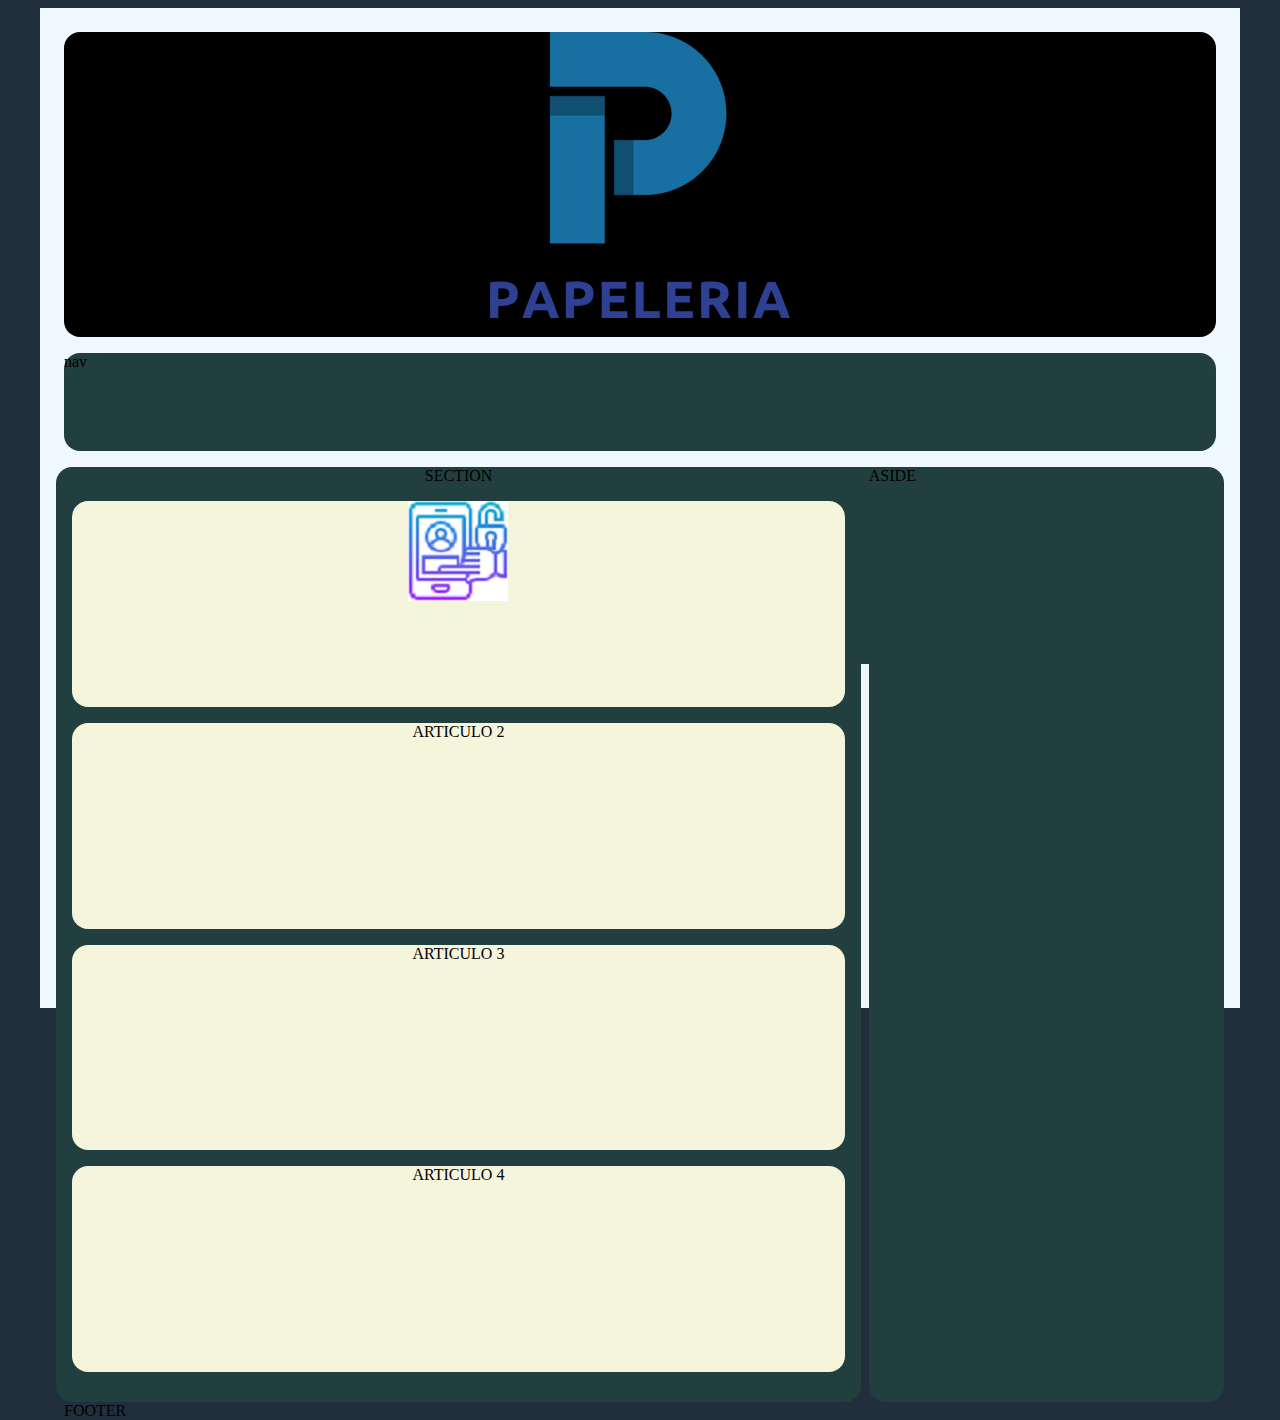
<file: web/index.html>
<!DOCTYPE html>

<html>
    <head>
        <title>paginaprincipal</title>
        <meta charset="UTF-8">
        <meta name="viewport" content="width=device-width, initial-scale=1.0">
        <link href="css/estilos.css" rel="stylesheet" type="text/css"/>
    </head>
    <body>
        <div id="contenedor">
            <div id="header"><img src="medios/imagen1.png" alt="logo"/></div>                   
            <div id="nav">nav</div>
            <div id="section">SECTION   
                <article class="articulo">
                    <a href="iniciodesesion.html">
                        <img src="medios/iniciar-sesion.png" alt="imagen2"/>
                    </a>
                </article>
                <article class="articulo">ARTICULO 2</article>
                <article class="articulo">ARTICULO 3</article>
                <article class="articulo">ARTICULO 4</article>
            </div>   
            <div id="aside">ASIDE </div>
            <div id="footer">FOOTER</div>
        </div>
        
    </body>
</html>
</file>
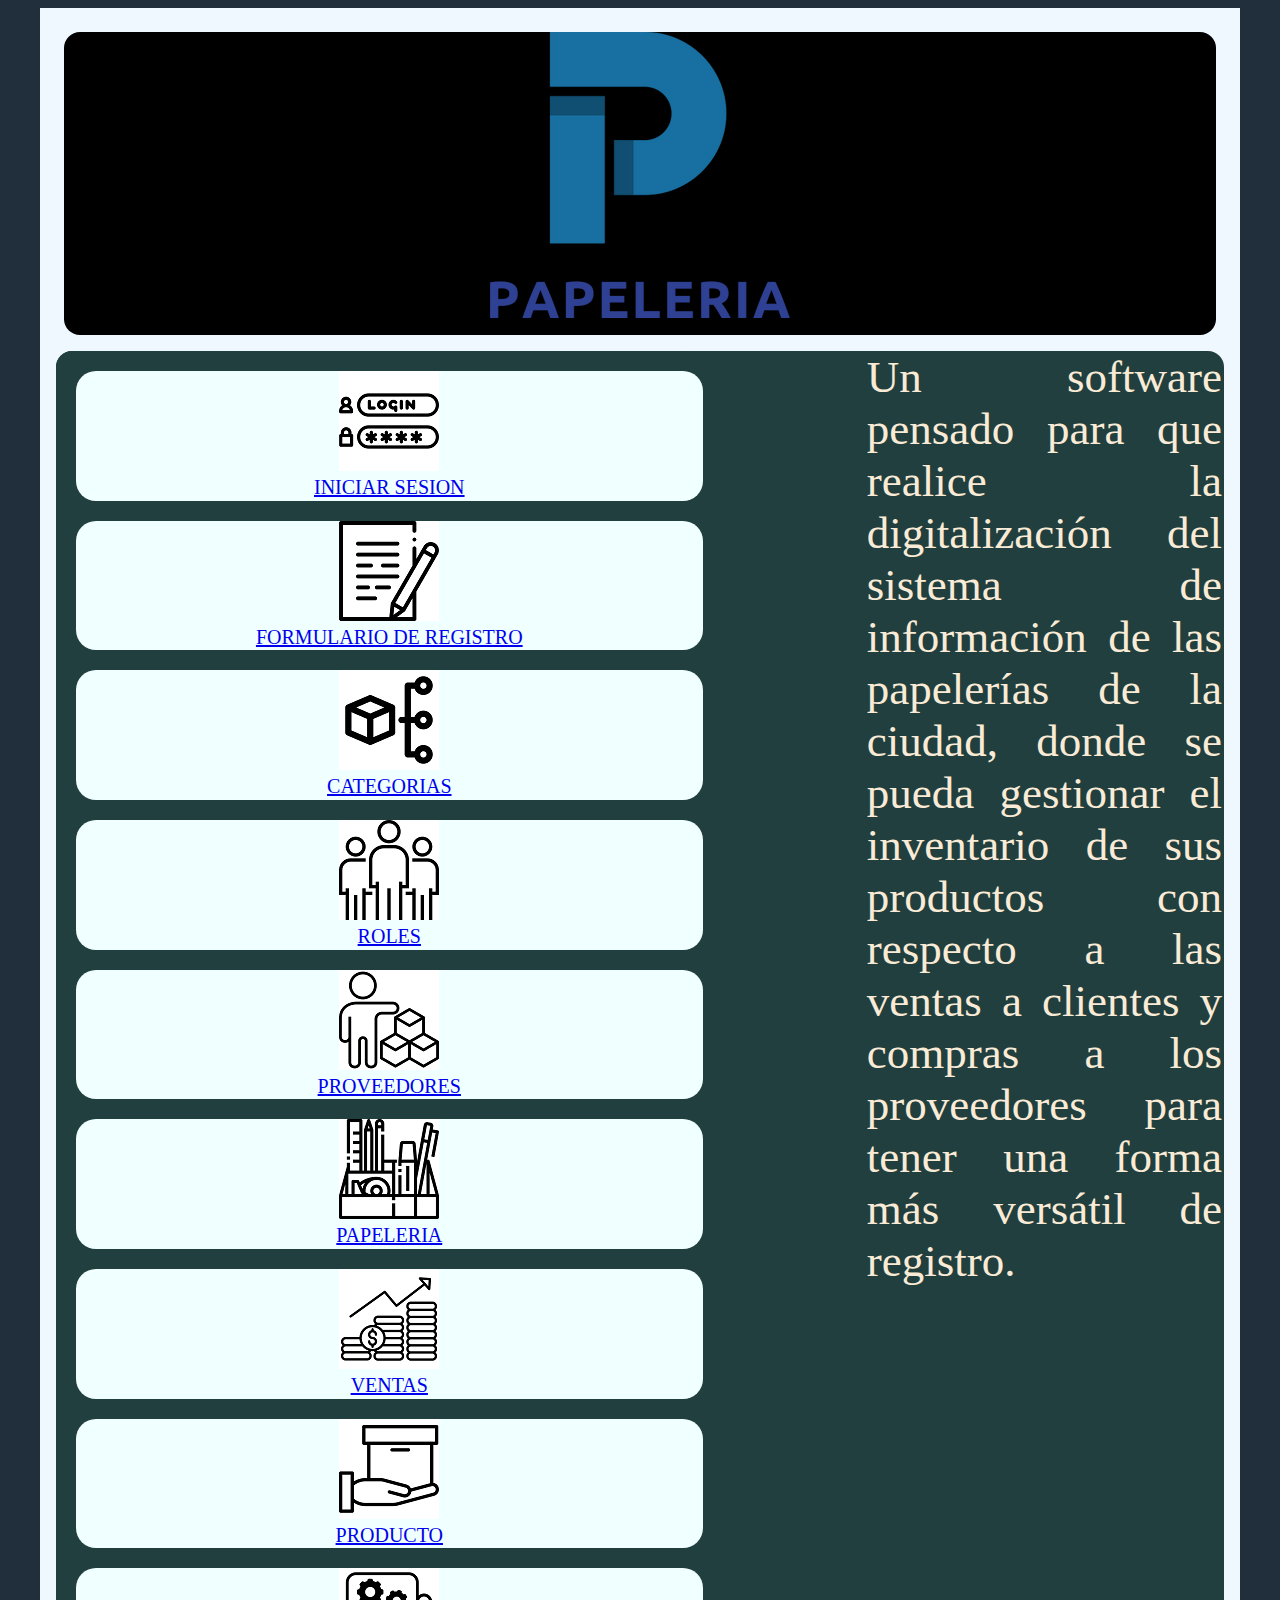
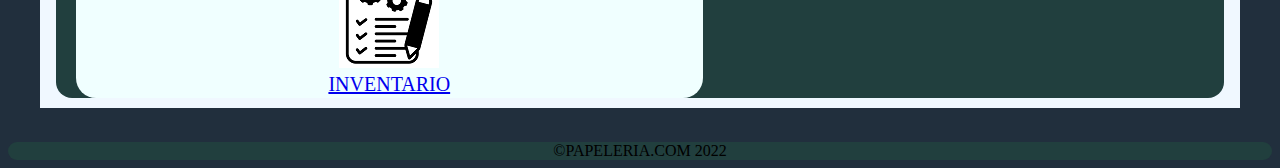
<file: Papeleria/src/main/resources/static/index.html>
<!DOCTYPE html>
<html>
    <head>
        <title>PAPELERIA.COM</title>
        <link rel="shortcut icon" type="image/x-icon" href="medios/imagen1.png">
        <meta charset="UTF-8">
        <meta name="viewport" content="width=device-width, initial-scale=1.0">
        <link href="css/estilos.css" rel="stylesheet" type="text/css"/>
    </head>
    <body>
        <div id="contenedor">
            <div id="header"><img src="medios/imagen1.png" alt="logo"/></div>                   
            <div id="nav"></div>
            <div id="section">  
                <article class="articulo">
                    <a href="iniciodesesion.html">
                        <img src="medios/inicio de sesion.png" alt="Inicio de sesion"/>
                        <p>INICIAR SESION</p>
                    </a>
                   
                </article>
                <article class="articulo"> 
                    <a href="usuario.html">
                        <img src="medios/imagen 3.png" alt="imagen3"/>
                        <p>FORMULARIO DE REGISTRO</p>
                    </a>
                </article>
                
                <article class="articulo">
                    <a href="categoria.html">
                        <img src="medios/imagen 4.png" alt="categorias"/>
                        <p> CATEGORIAS </p>
                    </a>
                </article>
                <article class="articulo">
                    <a href="roles.html">
                        <img src="medios/roles.png" alt="rol"/>
                        <p>ROLES</p>
                    </a>
                </article>
                <article class="articulo">
                    <a href="proveedor.html">
                        <img src="medios/provedores.png" alt="proveedor"/>
                        <p>PROVEEDORES</p>
                    </a>
                </article>
                <article class="articulo">
                    <a href="papeleria.html">
                        <img src="medios/papelerias.png" alt="papelerias"/>
                        <p>PAPELERIA</p>
                    </a>
                </article>
                <article class="articulo"> 
                    <a href="ventas.html">
                        <img src="medios/ventas.png" alt="ventas"/>
                        <p>VENTAS</p>
                    </a>
                </article>
                <article class="articulo">
                    <a href="producto.html">
                        <img src="medios/productos.png" alt="productos"/>
                        <p>PRODUCTO</p>
                    </a>
                </article>
                <article class="articulo">
                    <a href="inventario.html">
                        <img src="medios/inventarios.png" alt="Inventarios"/>
                        <p>INVENTARIO</p>
                    </a>
                </article>



            </div>   
            <div id="aside"><p>Un software pensado para que realice la digitalización del sistema de información de las papelerías de la ciudad, donde se pueda gestionar el inventario de sus productos con respecto a las ventas a clientes y compras a los proveedores para tener una forma más versátil de registro.</p> </div>
            <div id="footer"></div>
        </div>
        <br>
        <div id="footer"><p>&copy;PAPELERIA.COM 2022</p></div>

    </body>
</html>
</file>
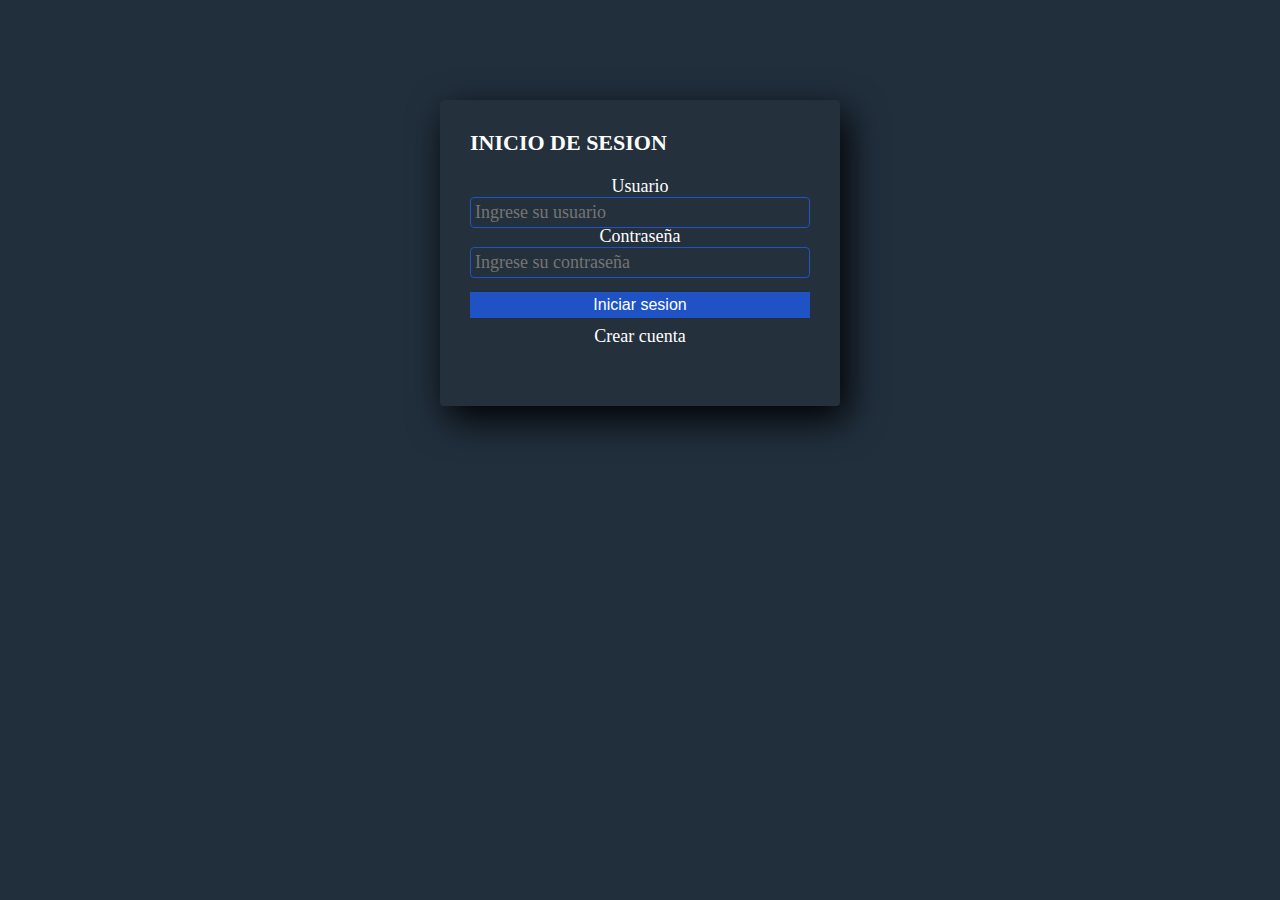
<file: web/iniciodesesion.html>
<!DOCTYPE html>

<html>
    <head>
        <title>INICIO DE SESION</title>
        <meta charset="UTF-8">
        <meta name="viewport" content="width=device-width, initial-scale=1.0">
        <link href="css/estilos.css" rel="stylesheet" type="text/css"/>
    </head>
    <body>
        <section class="form-registrer">
            <h4>INICIO DE SESION</h4>
        <form name="form1" method="post" action="">
            <p>
                <label for="USUARIO">Usuario</label>
                <input class="controls" type="text" name="Uusuario" id="Usuario" placeholder="Ingrese su usuario">
            </p>
            
            <p>
                <label for="CONTRASENA">Contraseña</label>
                <input class="controls" type="password" name="Contraseña" id="Contraseña" placeholder="Ingrese su contraseña">
            </p>
            <p>
                <input class="botons"type="submit" name="Iniciar Sesion" id="Iniciar Sesion" value="Iniciar sesion">
            </p>
            <p><a href="registro.html">Crear cuenta</a></p>
      
        </form>   
        </section>
    </body>
</html>
</file>
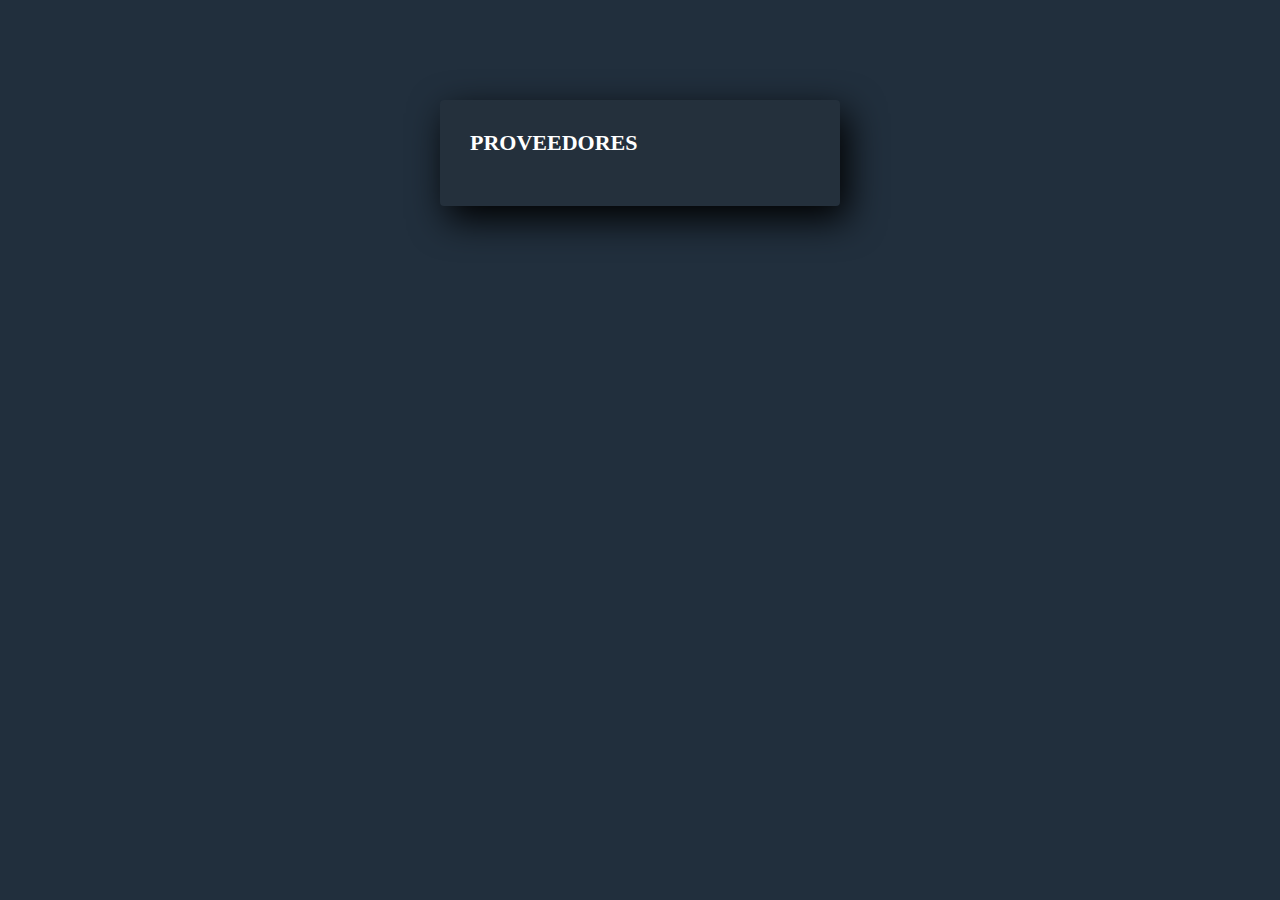
<file: web/proveedores.html>
<!DOCTYPE html>

<html>
    <head>
        <title>PROVEEDORES</title>
        <meta charset="UTF-8">
        <meta name="viewport" content="width=device-width, initial-scale=1.0">
        <link href="css/estilos.css" rel="stylesheet" type="text/css"/>
    </head>
    <body>
        <section class="form-registrer">
             <h4>PROVEEDORES</h4>
            
        </section>
        
    </body>
</html>
</file>
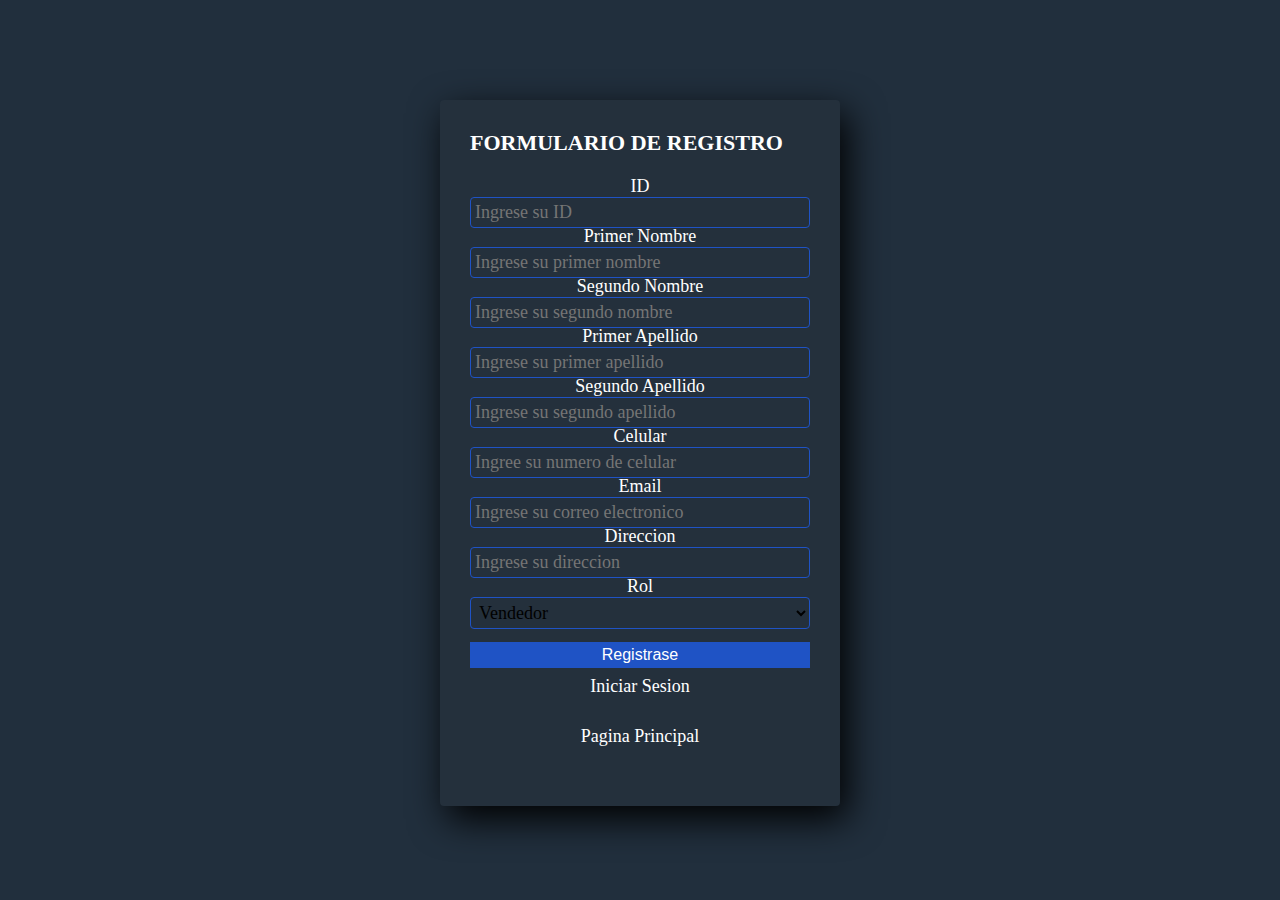
<file: web/registro.html>
<!doctype html>
<html>
    <head>
        <meta charset="utf-8">
        <link href="css/estilos.css" rel="stylesheet" type="text/css"/>
        <title>FORMULARIO DE REGISTRO</title>
    </head>

    <body>
    
        <section class="form-registrer">
            <h4>FORMULARIO DE REGISTRO</h4>
        <form name="form1" method="post" action="">
             <p>
                <label for="ID">ID</label>
                <input class="controls" type="text" name="ID" id="Primer nombre" placeholder="Ingrese su ID">
            </p>
            <p>
                <label for="Primer nombre">Primer Nombre</label>
                <input class="controls" type="text" name="Primer nombre" id="Primer nombre" placeholder="Ingrese su primer nombre">
            </p>
            <p>
                <label for="Segundo nombre">Segundo Nombre</label>
                <input class="controls" type="text" name="Segundo nombre" id="Segundo nombre" placeholder="Ingrese su segundo nombre">
            </p>
            <p>
                <label for="Primer Apellido">Primer Apellido</label>
                <input class="controls" type="text" name="Primer Apellido" id="Primer Apellido" placeholder="Ingrese su primer apellido">
            </p>
            <p>
                <label for="Segundo Apellido">Segundo Apellido</label>
                <input class="controls" type="text" name="Primer Apellido" id="Primer Apellido" placeholder="Ingrese su segundo apellido">
            </p>
            <p>
                <label for="Celular">Celular</label>
                <input class="controls" type="text" name="Celular" id="Celular" placeholder="Ingree su numero de celular">
            </p>
            <p>
                <label for="Email">Email</label>
                <input class="controls" type="text" name="Email" id="Email" placeholder="Ingrese su correo electronico">
            </p>
            <p>
                <label for="Direccion">Direccion</label>
                <input class="controls" type="text" name="Direccion" id="Direccion" placeholder="Ingrese su direccion">
            </p>
            <p>
                <label  for="rol">Rol</label>
                <select class="botons1" name="rol" size="1" id="rol">
                    <option>Vendedor</option>
                    <option>Adminitrador</option>
                </select>
            </p>
            <p>
                <input class="botons"type="submit" name="Registrarse" id="Registrarse" value="Registrase">
            </p>
           
            <p> <a href="iniciodesesion.html" > Iniciar Sesion </a></p>
            <p><a href="index.html">Pagina Principal</a></p>
        </form>
        </section>
    </body>
</html>
</file>
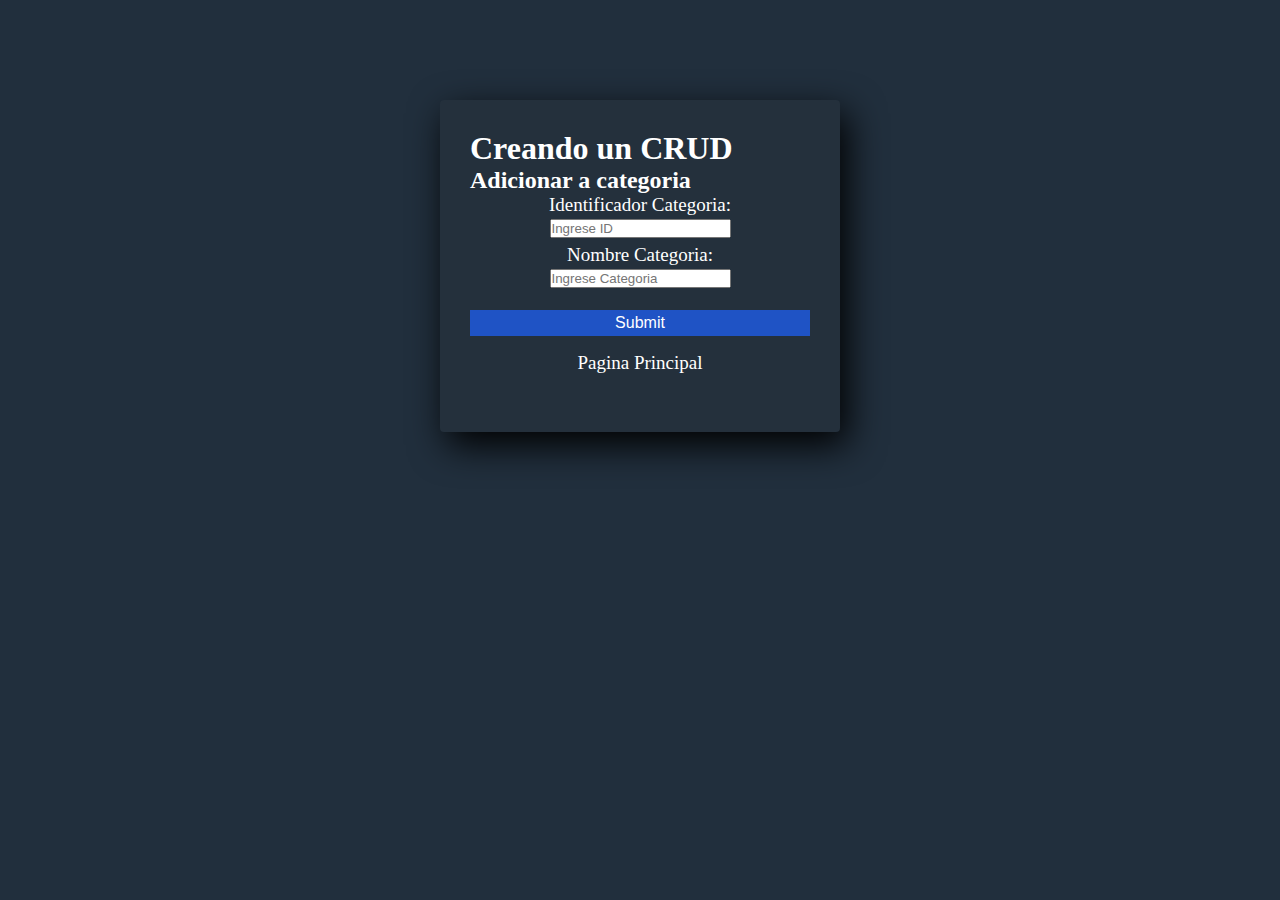
<file: Papeleria/src/main/resources/static/categoria.html>
<!DOCTYPE html>
<html lang="es" dir="ltr">
 <head>
   <meta charset="utf-8">
   <link rel="shortcut icon" type="image/x-icon" href="medios/imagen1.png">
   <meta name="viewport" content="width=device-width">
   <title>CRUD PAPELERIA</title>
   <link href="css/estilos.css" rel="stylesheet" type="text/css"/>
 </head>
 <body>
     <section class="form-registrer">
  <h1>Creando un CRUD</h1>
  <div id="categorias">
  </div>
  <h2>Adicionar a categoria</h2>
<form id="create-categoria">
    <p> Identificador Categoria:<br>
        <input type="text" name="idCategoria" placeholder="Ingrese ID"></p>
   <p>Nombre Categoria:<br>
   <input type="text" name="nombre" placeholder="Ingrese Categoria"></p>
   <input class="botons" type="submit" name="submit">
   <p><a href="index.html">Pagina Principal</a></p>
  </form>
  <script src="categoria.js" type="text/javascript"></script>
     </section>
 </body>
</html>
</file>
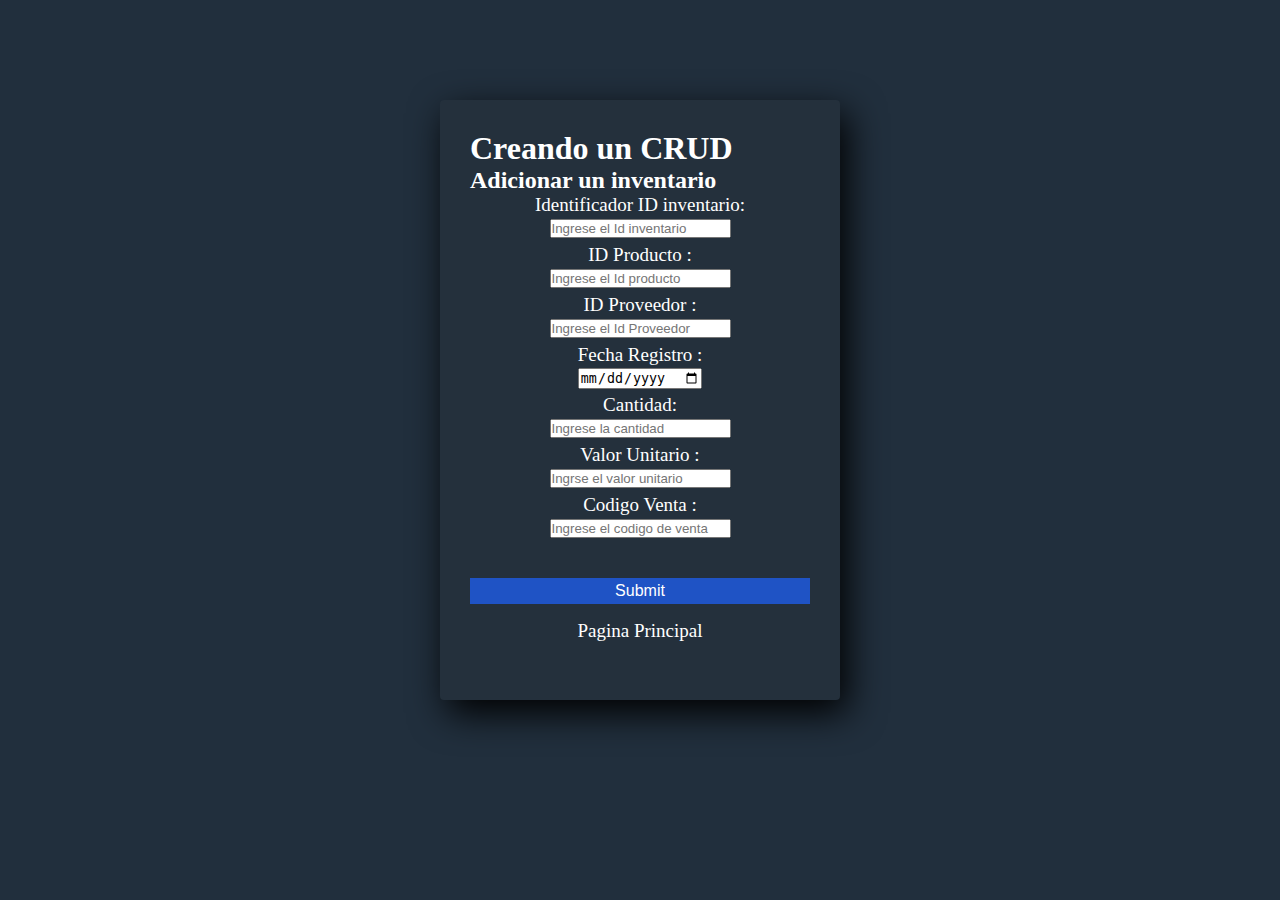
<file: Papeleria/src/main/resources/static/inventario.html>
<!DOCTYPE html>
<html>
   <head>
   <meta charset="utf-8">
   <link rel="shortcut icon" type="image/x-icon" href="medios/imagen1.png">
   <meta name="viewport" content="width=device-width">
   <link href="css/estilos.css" rel="stylesheet" type="text/css"/>
   <title>CRUD INVENTARIO</title>
 </head>
 <body>
     <section class="form-registrer">
  <h1>Creando un CRUD</h1>
  <div id="inventarios">
  </div>
  <h2>Adicionar un inventario</h2>
<form id="create-inventario">
  <p> Identificador ID inventario:<br>
      <input type="text" name="idinventario" placeholder="Ingrese el Id inventario"></p>
   <p>ID Producto :<br>
   <input type="text" name="idproducto"placeholder="Ingrese el Id producto"></p>
   <p>ID Proveedor :<br>
   <input type="text" name="idproveedor"placeholder="Ingrese el Id Proveedor"></p>
  <p> Fecha Registro :<br>
   <input type="date" name="fecharegistro"placeholder="ingrese la fecha de registro"></p>
   <p>Cantidad:<br>
   <input type="text" name="cantidad"placeholder="Ingrese la cantidad "></p>
  <p> Valor Unitario :<br>
   <input type="text" name="valorunitario"placeholder="Ingrse el valor unitario "></p>
   <p>Codigo Venta :<br>
   <input type="text" name="codigoventa"placeholder="Ingrese el codigo de venta"></p><br>
   <input class="botons" type="submit" name="submit">
   <p><a href="index.html">Pagina Principal</a></p>
  </form>
  <script src="inventario.js" type="text/javascript"></script>
     </section>
 </body>
</html>
</file>
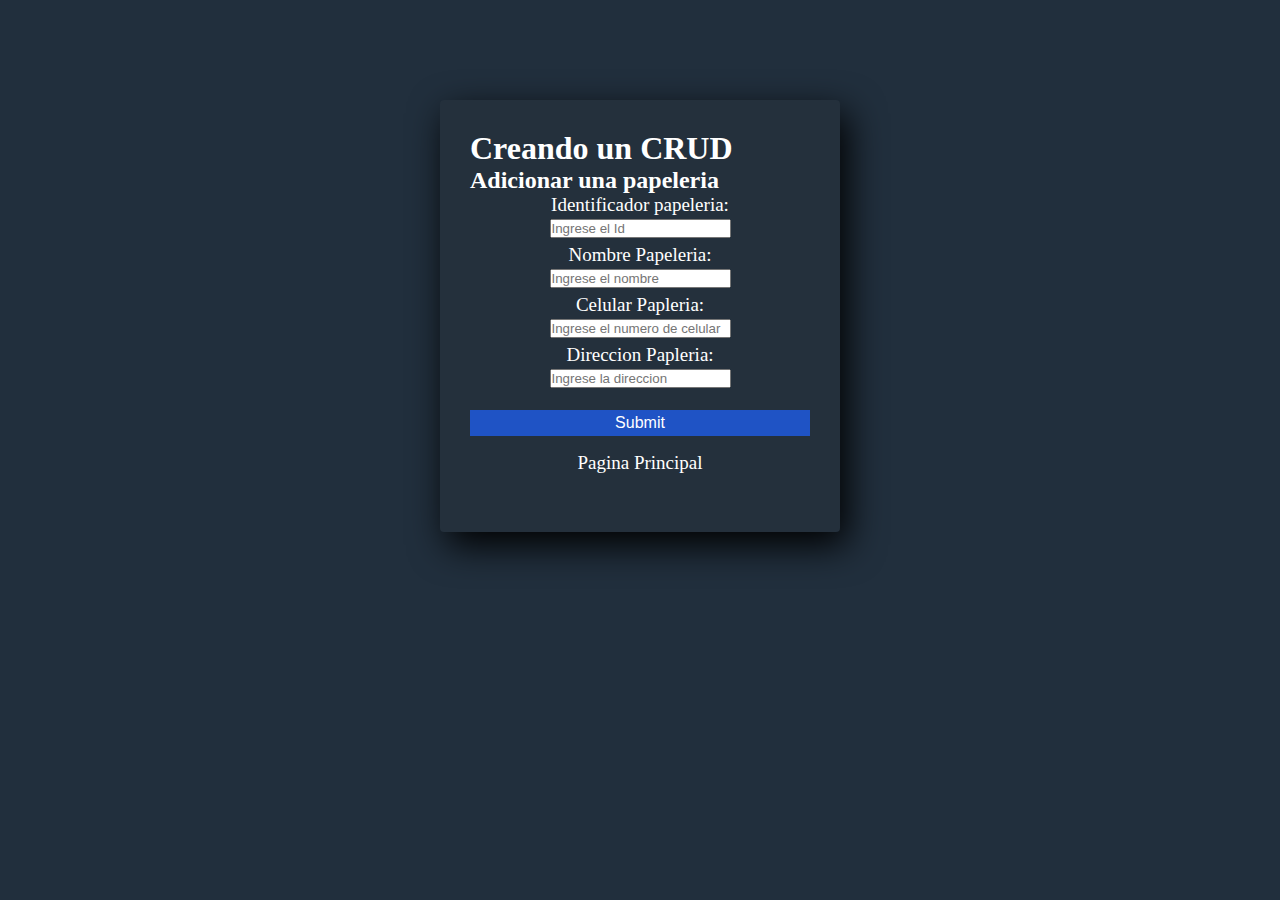
<file: Papeleria/src/main/resources/static/papeleria.html>
<!DOCTYPE html>
<html lang="en" dir="ltr">
 <head>
   <meta charset="utf-8">
   <link rel="shortcut icon" type="image/x-icon" href="medios/imagen1.png">
   <meta name="viewport" content="width=device-width">
   <link href="css/estilos.css" rel="stylesheet" type="text/css"/>
   <title>CRUD</title>
 </head>
 <body>
     <section class="form-registrer">
         <h1>Creando un CRUD</h1>
  <div id="papelerias">
  </div>
  <h2>Adicionar una papeleria</h2>
<form id="create-papeleria">
   <p>Identificador papeleria:
   <input type="text" name="idpapeleria"placeholder="Ingrese el Id"></p> 
   <p>Nombre Papeleria:<br>
   <input type="text" name="nombrepapeleria"placeholder="Ingrese el nombre "></p>
  <p>Celular Papleria:<br>
   <input type="text" name="celularpapeleria"placeholder="Ingrese el numero de celular"></p>
  <p>Direccion Papleria:<br>
   <input type="text" name="direccionpapeleria"placeholder="Ingrese la direccion"></p>
   <input  class="botons"type="submit" name="submit">
    <p><a href="index.html">Pagina Principal</a></p>
  </form>
  <script src="papeleria.js" type="text/javascript"></script>
     </section>
 </body>
</html>
</file>
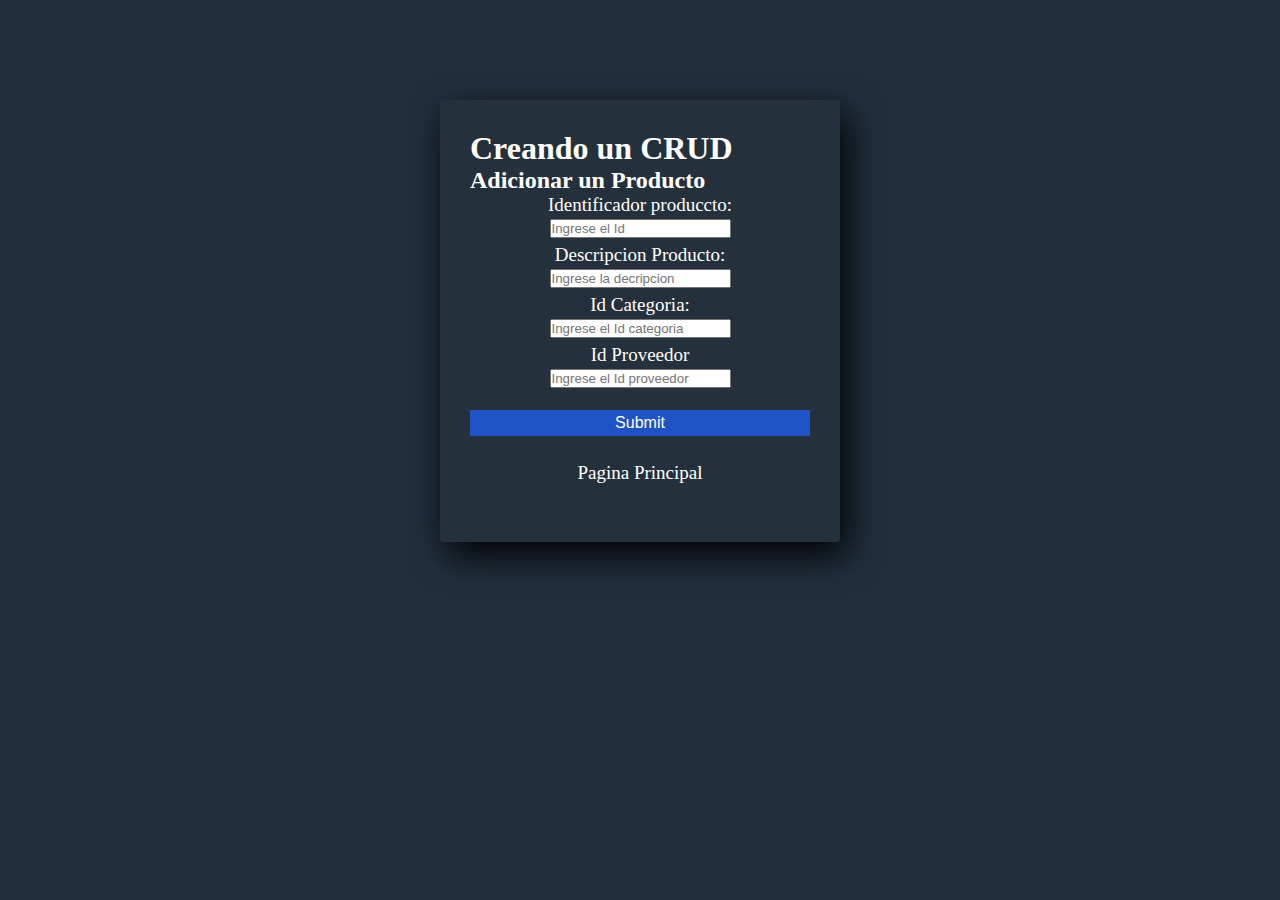
<file: Papeleria/src/main/resources/static/producto.html>
<!DOCTYPE html>
<html lang="en" dir="ltr">
 <head>
   <meta charset="utf-8">
   <link rel="shortcut icon" type="image/x-icon" href="medios/imagen1.png">
   <meta name="viewport" content="width=device-width">
   <link href="css/estilos.css" rel="stylesheet" type="text/css"/>
   <title>CRUD</title>
 </head>
 <body>
     <section class="form-registrer">
  <h1>Creando un CRUD</h1>
  <div id="productos">
  </div>
  <h2>Adicionar un Producto</h2>
<form id="create-producto">
   <p>Identificador produccto:<br>
   <input type="text" name="idproducto"placeholder="Ingrese el Id"></p>
   <p>Descripcion Producto:<br>
   <input type="text" name="descripcionproducto"placeholder="Ingrese la decripcion"></p>
  <p>Id Categoria:<br>
   <input type="text" name="idcategoria"placeholder="Ingrese el Id categoria"></p>
  <p>Id Proveedor<br>
   <input type="text" name="idproveedor"placeholder="Ingrese el Id proveedor"><br>
  <p> <input class="botons" type="submit" name="submit"></p><br>
   <p><a href="index.html">Pagina Principal</a></p>
  </form>
  <script src="producto.js" type="text/javascript"></script>
     </section>
 </body>
</html>
</file>
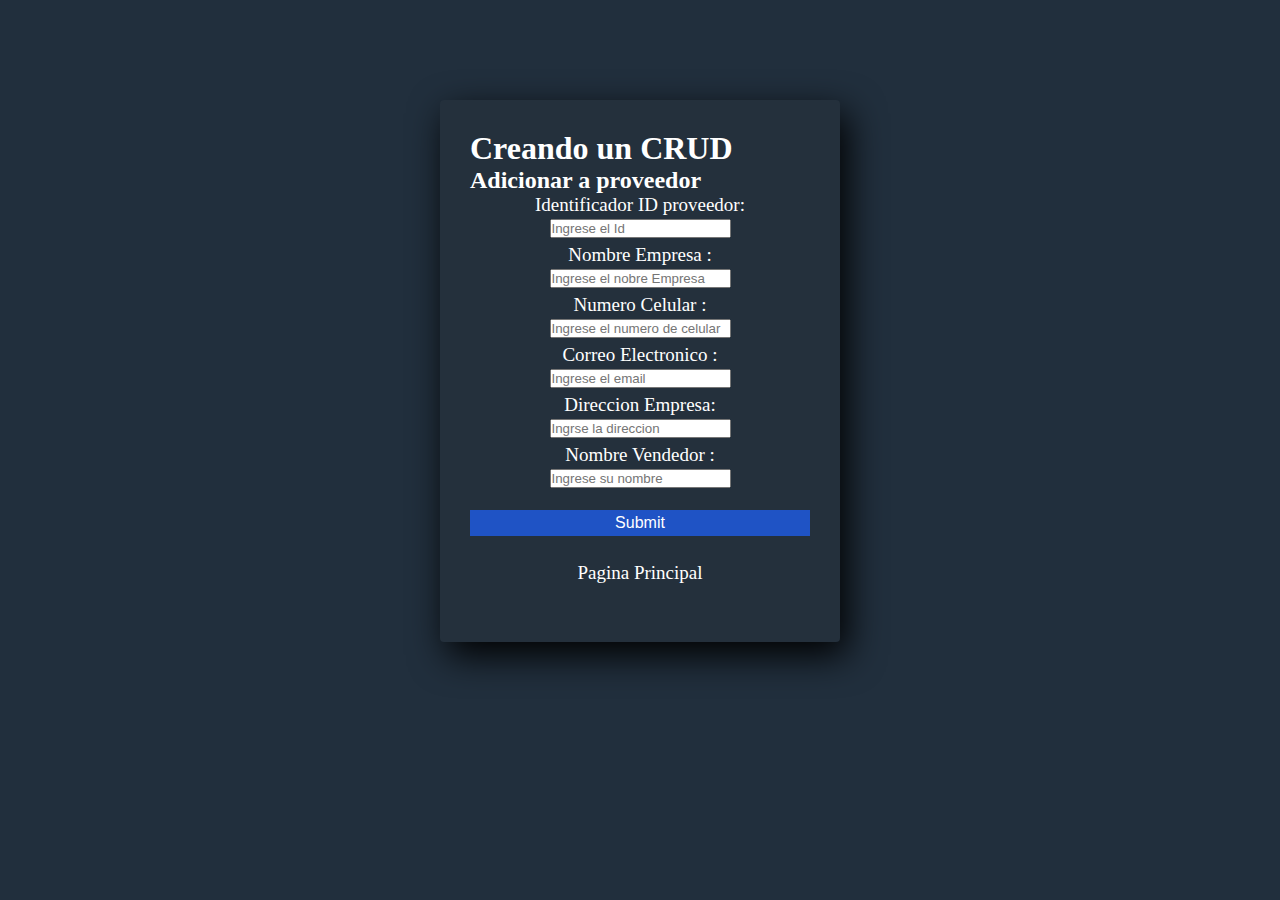
<file: Papeleria/src/main/resources/static/proveedor.html>
<!DOCTYPE html>
<html>
   <head>
   <meta charset="utf-8">
   <link rel="shortcut icon" type="image/x-icon" href="medios/imagen1.png">
   <meta name="viewport" content="width=device-width">
   <link href="css/estilos.css" rel="stylesheet" type="text/css"/>
   <title>CRUD PROVEEDOR</title>
 </head>
 <body>
     <section class="form-registrer">
  <h1>Creando un CRUD</h1>
  <div id="proveedores">
  </div>
  <h2>Adicionar a proveedor</h2>
<form id="create-proveedor">
   <p>Identificador ID proveedor:<br>
   <input type="text" name="idproveedor"placeholder="Ingrese el Id"></p>
  <p> Nombre Empresa :<br>
   <input type="text" name="empresa"placeholder="Ingrese el nobre Empresa"></p>
  <p> Numero Celular :<br>
   <input type="text" name="celularproveedor"placeholder="Ingrese el numero de celular"></p>
  <p> Correo Electronico :<br>
   <input type="email" name="emailproveedor"placeholder="Ingrese el email"></p>
  <p> Direccion Empresa:<br>
   <input type="text" name="direccionempresa"placeholder="Ingrse la direccion"></p>
   <p>Nombre Vendedor :<br>
   <input type="text" name="nombrevendedor"placeholder="Ingrese su nombre"><br>
   <p><input class="botons" type="submit" name="submit"></p><br>
  
   <p><a href="index.html">Pagina Principal</a></p>
  
  </form>
  <script src="proveedor.js" type="text/javascript"></script>
     </section>
 </body>
</html>
</file>
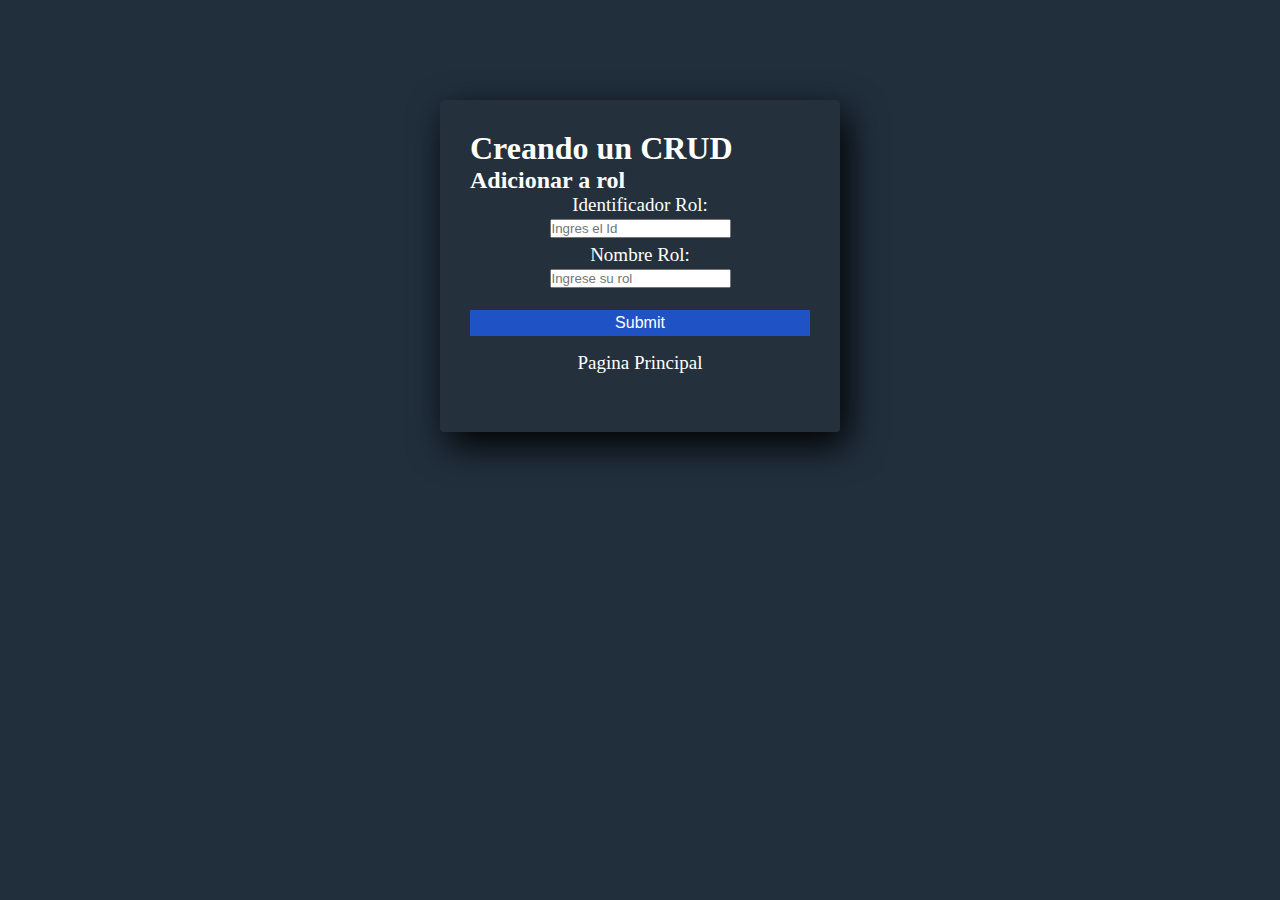
<file: Papeleria/src/main/resources/static/roles.html>
<!DOCTYPE html>
<html lang="es" dir="ltr">
 <head>
     <meta charset="utf-8">
    <link rel="shortcut icon" type="image/x-icon" href="medios/imagen1.png">
   <meta name="viewport" content="width=device-width">
   <link href="css/estilos.css" rel="stylesheet" type="text/css"/>
   <title>CRUD PAPELERIA</title>
 </head>
 <body>
     <section class="form-registrer">
  <h1>Creando un CRUD</h1>
  <div id="roles">
  </div>
  <h2>Adicionar a rol</h2>
<form id="create-rol">
    <p> Identificador Rol:<br>
   <input type="text" name="id"placeholder="Ingres el Id"></p>
   <p>Nombre Rol:<br>
   <input type="text" name="nombre"placeholder="Ingrese su rol"></p>
   <input class="botons"type="submit" name="submit">
   <p><a href="index.html">Pagina Principal</a></p>
  </form>
  <script src="roles.js"></script>
     </section>
 </body>
</html>
</file>
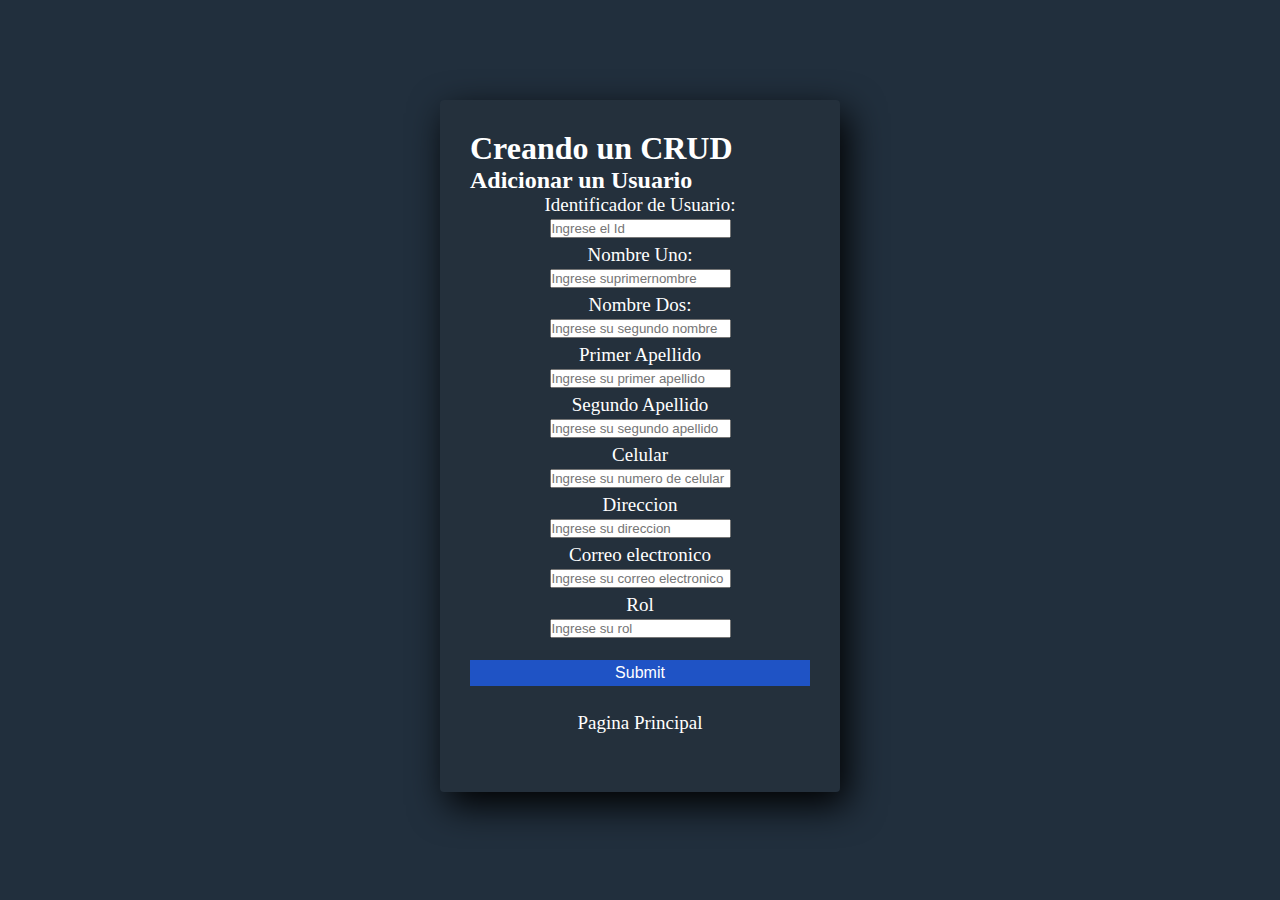
<file: Papeleria/src/main/resources/static/usuario.html>
<!DOCTYPE html>
<html lang="en" dir="ltr">
 <head>
   <meta charset="utf-8">
   <link rel="shortcut icon" type="image/x-icon" href="medios/imagen1.png">
   <meta name="viewport" content="width=device-width">
   <link href="css/estilos.css" rel="stylesheet" type="text/css"/>
   <title>CRUD</title>
 </head>
 <body>
     <section class="form-registrer">
  <h1>Creando un CRUD</h1>
  <div id="usuarios">
  </div>
  <h2>Adicionar un Usuario</h2>
<form id="create-usuario">
   <p>Identificador de Usuario:<br>
   <input type="text" name="idusuario"placeholder="Ingrese el Id"></p>
   <p>Nombre Uno:<br>
   <input type="text" name="nombreuno"placeholder="Ingrese suprimernombre"></p>
  <p>Nombre Dos:<br>
   <input type="text" name="nombredos"placeholder="Ingrese su segundo nombre"></p>
  <p>Primer  Apellido<br>
   <input type="text" name="primerapellido"placeholder="Ingrese su primer apellido"><br>
    <p>Segundo  Apellido<br>
   <input type="text" name="segundorapellido"placeholder="Ingrese su segundo apellido"><br>
    <p>Celular<br>
   <input type="text" name="celular"placeholder="Ingrese su numero de celular"><br>
    <p>Direccion<br>
   <input type="text" name="Direccion"placeholder="Ingrese su direccion"><br>
    <p>Correo electronico<br>
   <input type="email" name="primerapellido"placeholder="Ingrese su correo electronico"><br>
    <p>Rol<br>
   <input type="text" name="rol"placeholder="Ingrese su rol"><br>
  <p> <input class="botons" type="submit" name="submit"></p><br>
   <p><a href="index.html">Pagina Principal</a></p>
  </form>
  <script src="usuario.js" type="text/javascript"></script>
     </section>
 </body>
</html>
</file>
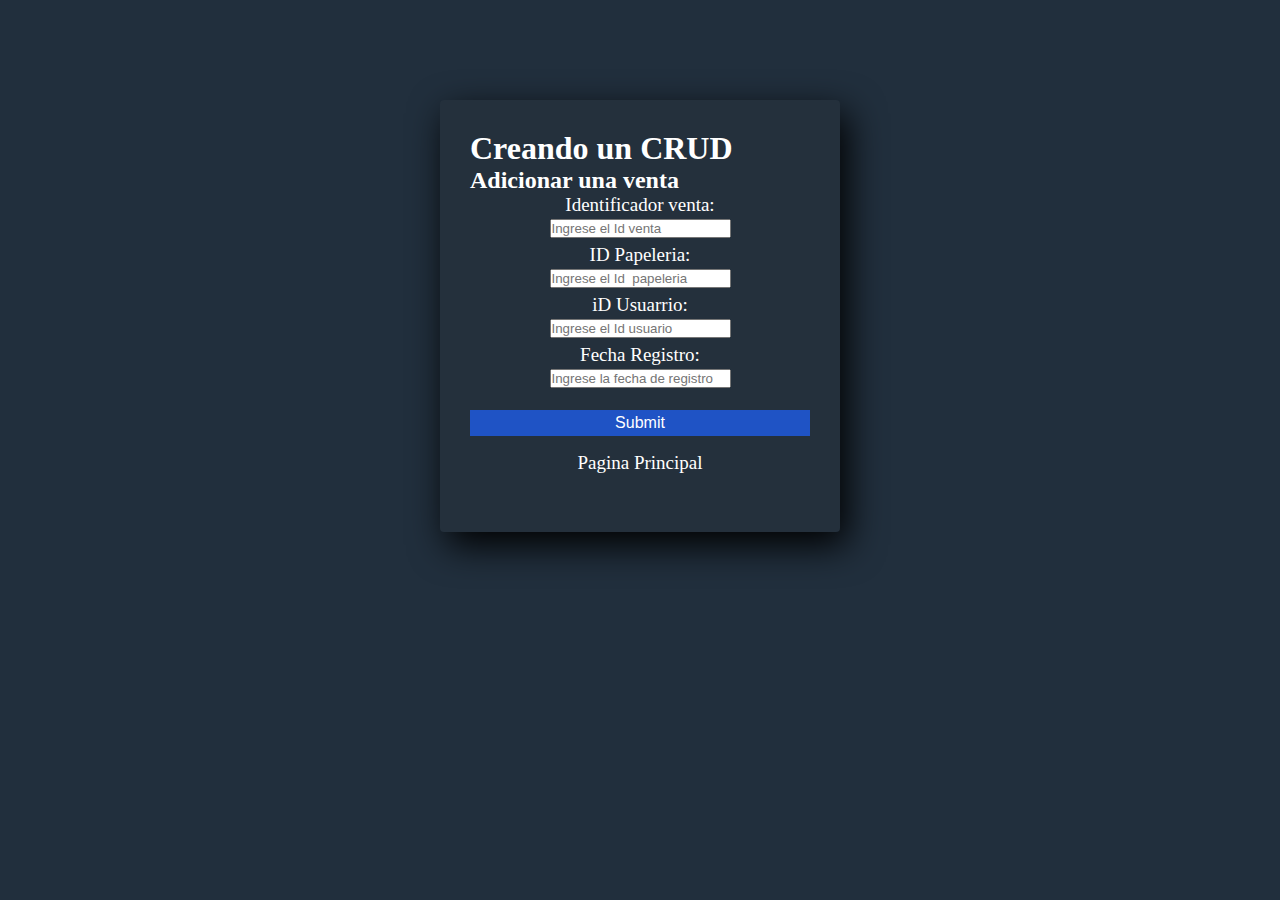
<file: Papeleria/src/main/resources/static/ventas.html>
<!DOCTYPE html>
<html lang="en" dir="ltr">
 <head>
   <meta charset="utf-8">
   <link rel="shortcut icon" type="image/x-icon" href="medios/imagen1.png">
   <meta name="viewport" content="width=device-width">
   <link href="css/estilos.css" rel="stylesheet" type="text/css"/>
   <title>CRUD</title>
 </head>
 <body>
     <section class="form-registrer">
  <h1>Creando un CRUD</h1>
  <div id="ventas">
  </div>
  <h2>Adicionar una venta</h2>
<form id="create-ventas">
   <p>Identificador venta:<br>
   <input type="text" name="idventa"placeholder="Ingrese el Id venta"></p>
   <p>ID Papeleria:<br>
   <input type="text" name="idpapeleria"placeholder="Ingrese el Id  papeleria"></p>
   <p>iD Usuarrio:<br>
   <input type="text" name="idusuario"placeholder="Ingrese el Id usuario"></p>
   <p>Fecha Registro:<br>
      <input type="text" name="fecharegistro"placeholder="Ingrese la fecha de registro"></p>
   <input class="botons" type="submit" name="submit">
   <p><a href="index.html">Pagina Principal</a></p>
  </form>
  <script src="ventas.js" type="text/javascript"></script>
 
     </section>
 </body>
</html>
</file>
<file: web/css/estilos.css>
*{
    margin: 0;
    padding: 0;
    box-sizing: border-box;   
}
body{
    background-color: #212F3D; 
   
    
}
.form-registrer{
    width: 400px;
    background: #24303c;
    padding: 30px;
    margin: auto;
    margin-top: 100px;
    border-radius: 4px;
    font-family: 'calibri';
    color: white;  
    box-shadow: 7px 13px 37px #000;
}
.form-registrer h4{
    font-size: 22px;
    margin-bottom: 20px;
}
.controls{
    width: 100%;
    background: #24303c;
    padding: 4px;
    border-radius: 4px;
    margin-bottom: 16px;
    border: 1px solid #1f53c5;
    font-family: 'calibri';
    font-size: 18px; 
    
   
}
.form-registrer p{
    height: 50px;
    text-align: center;
    font-size: 18px;
    
}
.form-registrer a{
    color: white;
    text-decoration: none;  
    
}
.form-registrer a:hover{
    color: white;
    text-decoration: underline;  
    
}
.form-registrer .botons{
    width: 100%;
    background: #1f53c5;
    border: none;
    padding: 4px;
    color: white;
    margin: 16px 0;
    font-size: 16px;
    
}
.form-registrer .botons1{
    width: 100%;
    background: #24303c;
    padding: 4px;
    border-radius: 4px;
    margin-bottom: 16px;
    border: 1px solid #1f53c5;
    font-family: 'calibri';
    font-size: 18px;
    
}
#contenedor {
    width:1200px;
    height:1000px;
    background-color:aliceblue;
    margin:0.5em auto;
    padding:0.5em;
    box-sizing: border-box;
    
}
#header{
    height:31%;
    background-color:activeborder;
    border-radius:1em;
    margin:1em;
    text-align: center;
}

#nav{
    height:10%;
    background-color:#213F3E;
    border-radius:1em;
    margin:1em;
}
#contenido{
    height:53%;
    background-color: white;
    margin: 1em;
}
#footer{
    height:20%;
    background-color: #213F3E;
    border-radius:1em;
    margin:1em;
}
#section{
    height: 95%;
    width: 68%;
    background-color:#213F3E;
    border-radius: 1em;
    float: left;
    margin-left: 0.5em;
    text-align: center;
}
#aside{
    height: 95%;
    width: 30%;
    background-color: #213F3E;
    border-radius: 1em;
    float: right;
    margin-right: 0.5em;
}
.articulo{
    height: 22%;
    width: 96%;
    background-color: beige;
    border-radius: 1em;
    margin-right: 1.5em;
    margin: 1em;
    text-align: center;
   
}
</file>
<file: Papeleria/src/main/resources/static/css/estilos.css>
*{
    margin: 0;
    padding: 0;
    box-sizing: border-box;   
}
body{
    background-color: #212F3D; 
   
    
}
.form-registrer{
    width: 400px;
    background: #24303c;
    padding: 30px;
    margin: auto;
    margin-top: 100px;
    border-radius: 4px;
    font-family: 'calibri';
    color: white;  
    box-shadow: 7px 13px 37px #000;
}
.form-registrer h4{
    font-size: 22px;
    margin-bottom: 20px;
}
.controls{
    width: 100%;
    background: #24303c;
    padding: 4px;
    border-radius: 4px;
    margin-bottom: 16px;
    border: 1px solid #1f53c5;
    font-family: 'calibri';
    font-size: 18px; 
    
   
}
.form-registrer p{
    height: 50px;
    text-align: center;
    font-size: 19px;
    
    
}
.form-registrer a{
    color: white;
    text-decoration: none;  
    
}
.form-registrer a:hover{
    color: white;
    text-decoration: underline;  
    
}
.form-registrer .botons{
    width: 100%;
    background: #1f53c5;
    border: none;
    padding: 4px;
    color: white;
    margin: 16px 0;
    font-size: 16px;
    
}
.form-registrer .botons1{
    width: 100%;
    background: #24303c;
    padding: 4px;
    border-radius: 4px;
    margin-bottom: 16px;
    border: 1px solid #1f53c5;
    font-family: 'calibri';
    font-size: 18px;
    
}
#contenedor {
    width:1200px;
    height:1700px;
    background-color:aliceblue;
    margin:0.5em auto;
    padding:0.5em;
    box-sizing: border-box;
    
}
#header{
    height:18%;
    background-color:activeborder;
    border-radius:1em;
    margin:1em;
    text-align: center;
}

#nav{
    height:0%;
    background-color:#213F3E;
    border-radius:1em;
    margin:1em;
}
#contenido{
    height:37%;
    background-color: white;
    margin: 6em;
}
#footer{
    height:80%;
    background-color: #213F3E;
    border-radius:1em;
    margin:0.5em;
}
#footer p{
    
    text-align:center;
}
#section{
    height: 35%;
    width: 54%;
    background-color:#213F3E;
    border-radius: 1em;
    float: left;
    margin-left: 0.5em;
    text-align: center;
}
#aside{
    height: 36%;
    width: 30%;
    background-color: #213F3E;
    border-radius: 1em;
    float: right;
    margin-right: 0.5em;
    font-size:20px;
    font-family:cursive;     
}
#aside p{
    color:antiquewhite;
    font-size:45px;
    text-align:justify;
}
.articulo{
    height: 22%;
    width: 98%;
    background-color:azure;
    border-radius: 1em;
    margin-right: 1.5em;
    margin: 1em;
    text-align: center;
    font-size:20px;
   
}
</file>
